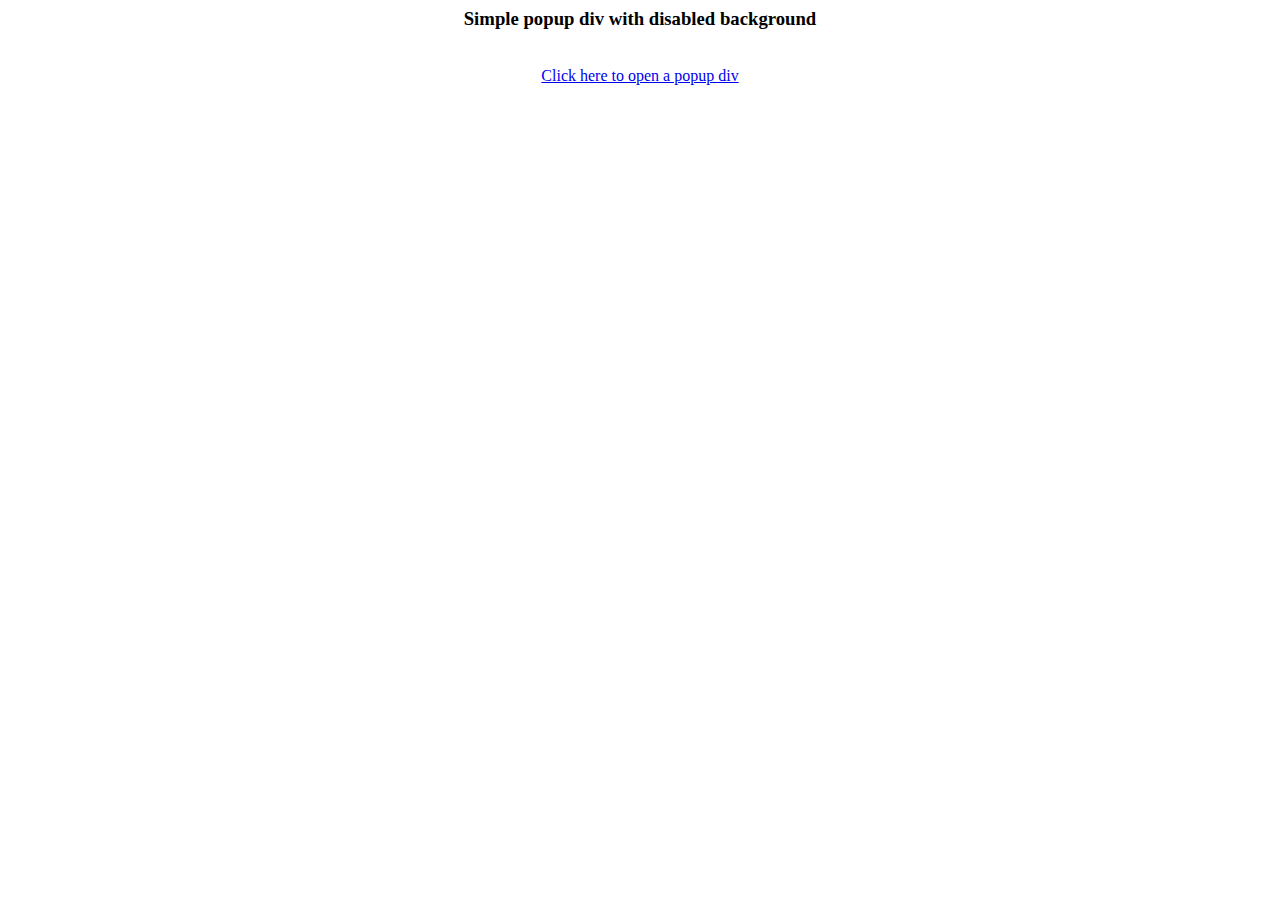
<file: WebContent/test.html>
<HTML>
	<HEAD>
		<TITLE>Popup div with disabled background</TITLE>
		<style>
			.ontop {
				z-index: 999;
				width: 100%;
				height: 100%;
				top: 0;
				left: 0;
				display: none;
				position: absolute;				
				background-color: #cccccc;
				color: #aaaaaa;
				opacity: .4;
				filter: alpha(opacity = 50);
			}
			#popup {
				width: 300px;
				height: 200px;
				position: absolute;
				color: #000000;
				background-color: #ffffff;
				/* To align popup window at the center of screen*/
				top: 50%;
				left: 50%;
				margin-top: -100px;
				margin-left: -150px;
			}
		</style>
		<script type="text/javascript">
			function pop(div) {
				document.getElementById(div).style.display = 'block';
			}
			function hide(div) {
				document.getElementById(div).style.display = 'none';
			}
			//To detect escape button
			document.onkeydown = function(evt) {
				evt = evt || window.event;
				if (evt.keyCode == 27) {
					hide('popDiv');
				}
			};
			
			function callme(){
				alert('ddd');
			}
		</script>
	</HEAD>
	<BODY>
		<div id="popDiv" class="ontop">
			<table border="1" id="popup" onmouseover="callme()">
			 
				<tr>
					<td>
						This is can be used as a popup window
					</td>
				</tr>
				<tr>
					<td>
						Click Close OR escape button to close it
						<a href="#" onClick="hide('popDiv')">Close</a>
					</td>
				</tr>
			</table>
		</div>
		<CENTER>
			<h3>
				Simple popup div with disabled background
			</h3>
			<br/>
			<a href="#" onClick="pop('popDiv')">Click here to open a popup div</a>
		</CENTER>
	</BODY>
</HTML>
</file>
